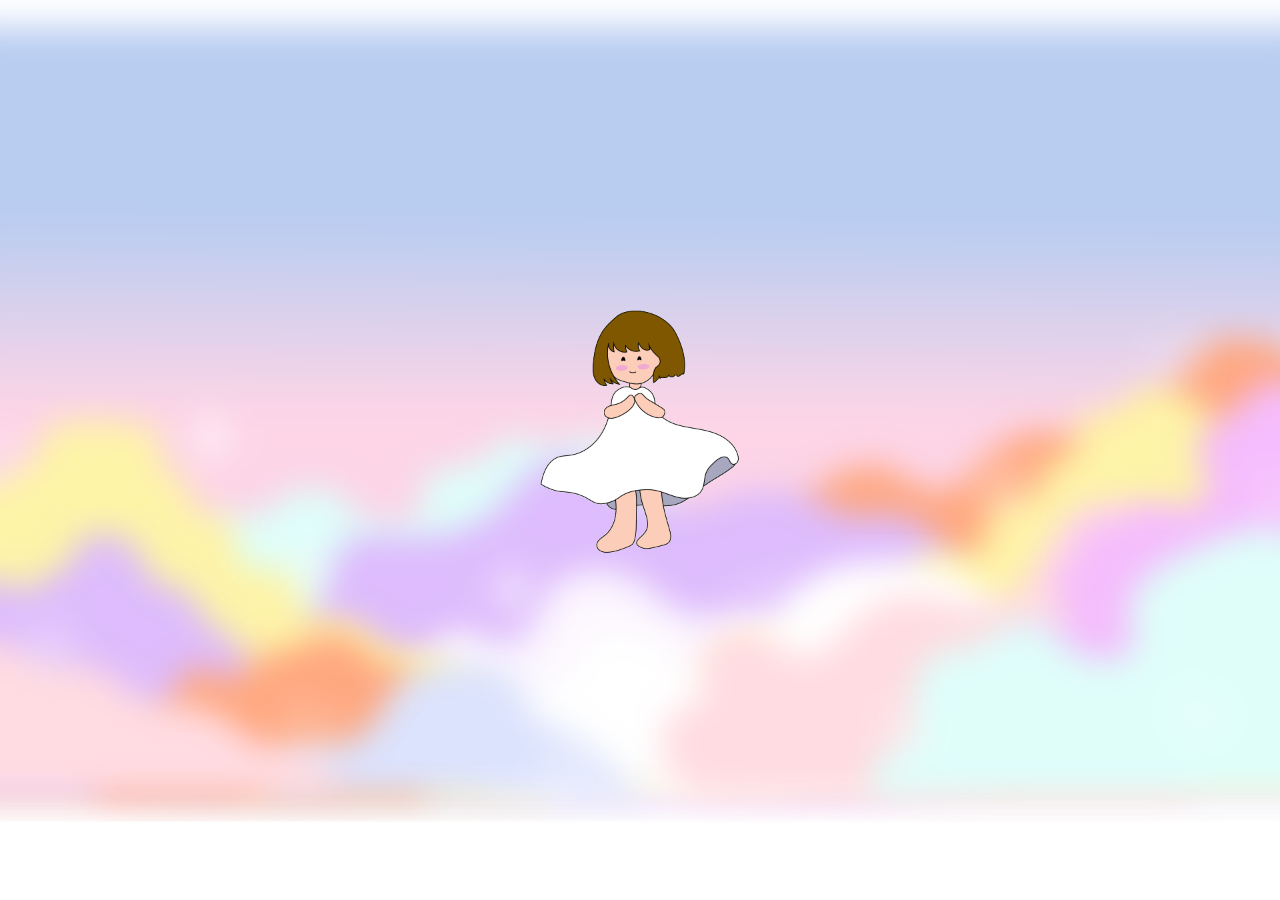
<file: ending.html>
<!DOCTYPE html>
<html lang="en">
<head>
    <meta charset="UTF-8">
    <meta name="viewport" content="width=device-width, initial-scale=1.0">
    <title>Melody M-ending</title>
    <link rel="icon" type="image/x-icon" href="LOGO.png">
    <link rel="stylesheet" href="ending.css">
    <style>
        audio {
            display: none; /* Hides the audio element */
        }
    </style>
    
</head>
<body>
    <div class="container">
        <img src="ending.gif.gif" alt="GIF" class="gif">
         <audio autoplay loop>
        <source src="crowd-clapping-3-236779.mp3" type="audio/mpeg">
    </audio>
    </div>
  </body>
</html>
</file>
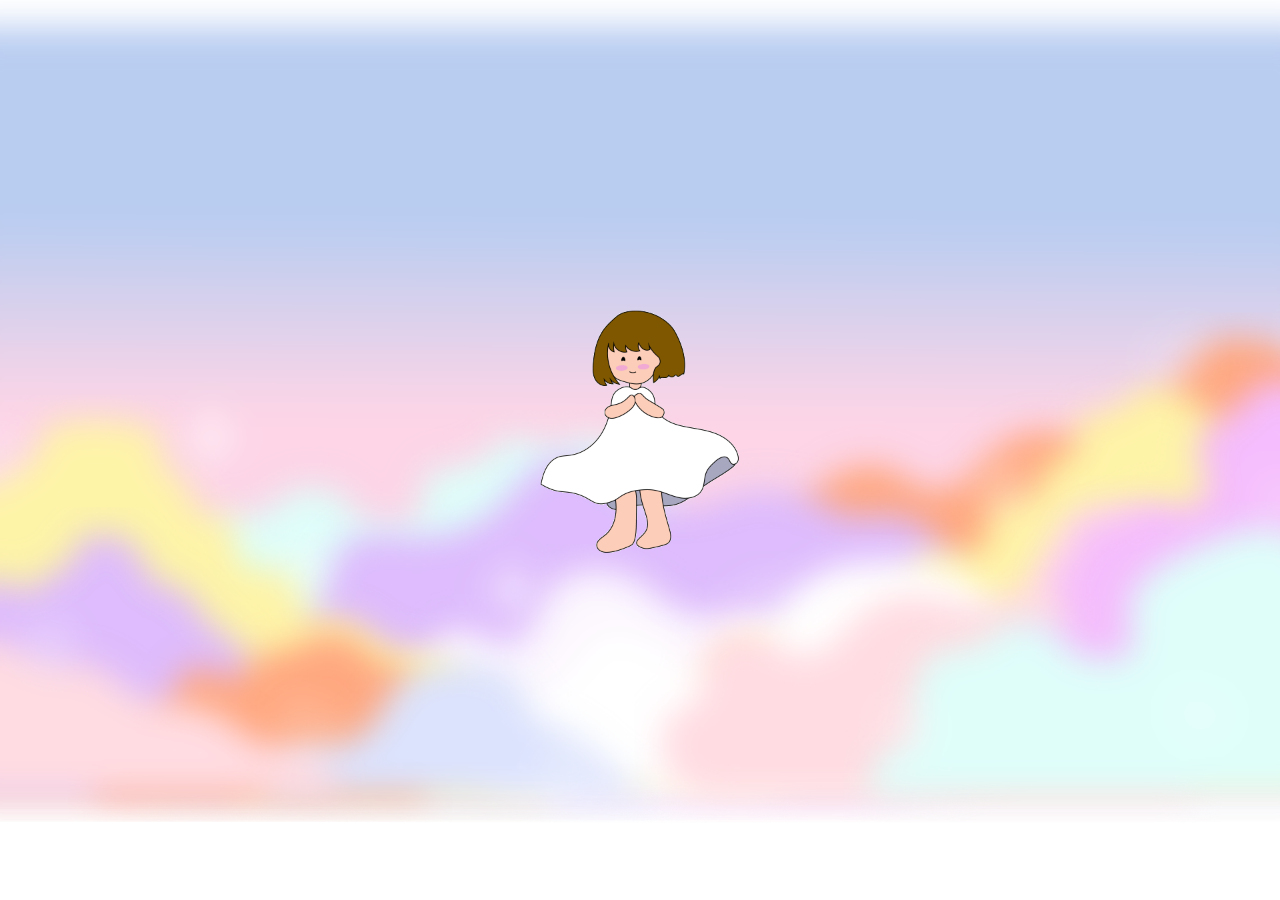
<file: A3/ending.html>
<!DOCTYPE html>
<html lang="en">
<head>
    <meta charset="UTF-8">
    <meta name="viewport" content="width=device-width, initial-scale=1.0">
    <title>Melody M-ending</title>
    <link rel="icon" type="image/x-icon" href="LOGO.png">

    <link rel="stylesheet" href="ending.css">
</head>

<body>
    <div class="container">
        <img src="ending.gif.gif" alt="GIF" class="gif">

        <audio controls autoplay>
            <source src="crowd-clapping-3-236779.mp3" type="audio/ogg">
        </audio>
    </div>
  </body>
</html>
</file>
<file: ending.css>
body {
  background-image: url('bgblur..png');
  background-size: cover;
  background-repeat: no-repeat;
  background-position: center;
  width: 99%;
  height: 90vh;
}
  
  .container {
    text-align: center;
  }
  
  img {
    width: 100%;
    
    object-fit: cover;
    position: absolute;
   
  
  }
  
  .gif {
    position: absolute;
    top: 48%;
    left: 50%;
    transform: translate(-50%, -50%);
    z-index: 1;
  }
</file>
<file: A3/ending.css>
body {
  background-image: url('bgblur..png');
  background-size: cover;
  background-repeat: no-repeat;
  background-position: center;
  width: 99%;
  height: 90vh;
}
  
  .container {
    text-align: center;
  }
  
  img {
    width: 100%;
    
    object-fit: cover;
    position: absolute;
   
  
  }
  
  .gif {
    position: absolute;
    top: 48%;
    left: 50%;
    transform: translate(-50%, -50%);
    z-index: 1;
  }
audio{
  display: none;
}
</file>
